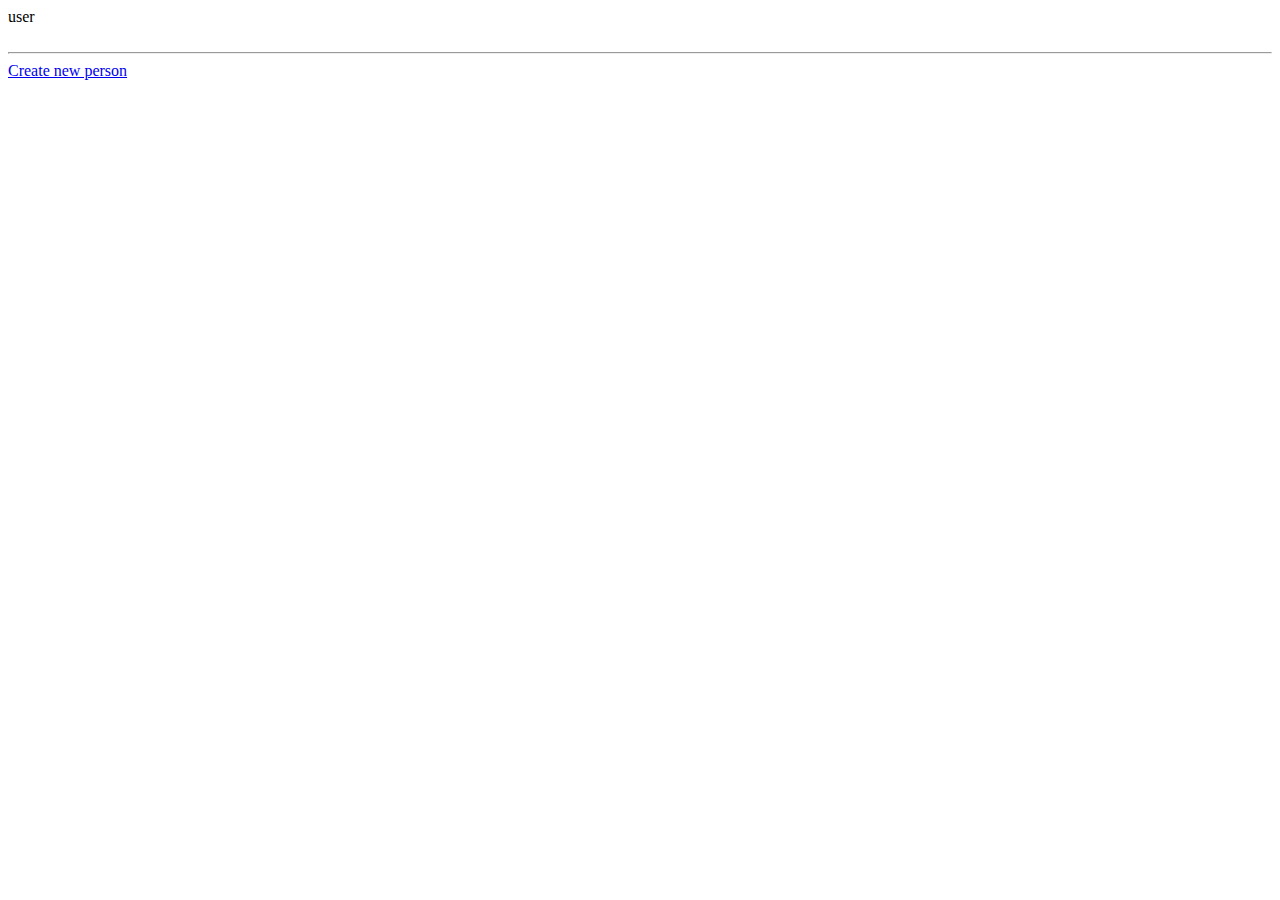
<file: src/main/webapp/WEB-INF/views/people/index.html>
<!DOCTYPE html>
<html lang="ru" xmlns:th="http://www.thymeleaf.org">
<head>
    <meta charset="UTF-8">
    <title>Все люди</title>
</head>
<body>

<div th:each="person : ${people}">
    <a th:href="@{/people/{id}(id=${person.getId()})}" th:text="${person.getName() + ', ' + person.getAge()}">user</a>
</div>

<br/>
<hr/>

<a href="/people/new">Create new person</a>

</body>
</html>
</file>
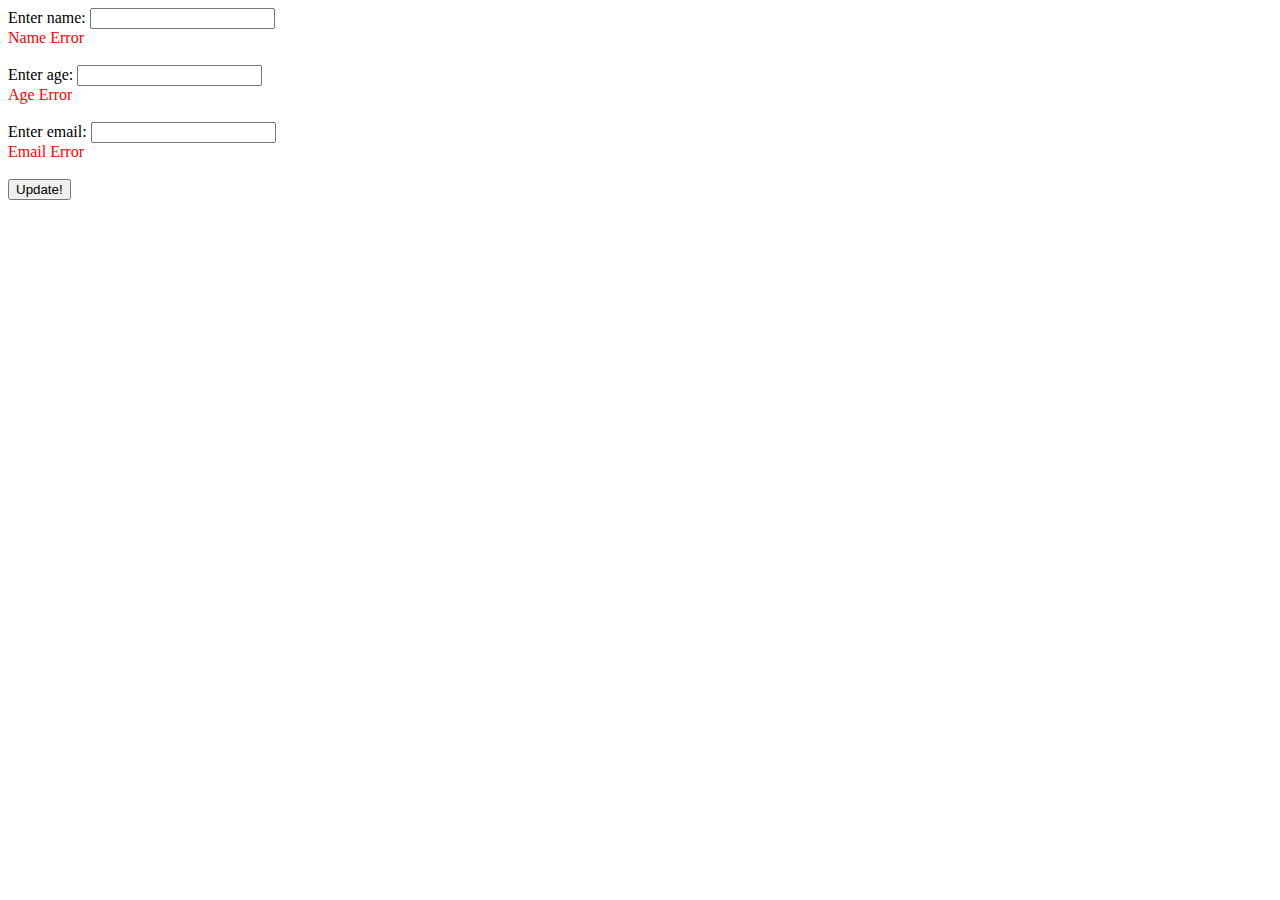
<file: src/main/webapp/WEB-INF/views/people/edit.html>
<!DOCTYPE html>
<html lang="en" xmlns:th="http://www.thymeleaf.org">
<head>
    <meta charset="UTF-8">
    <title>Update person</title>
</head>
<body>

<form th:method="PATCH" th:action="@{/people/{id}(id=${person.getId()})}" th:object="${person}">
    <label for="name">Enter name: </label>
    <input type="text" th:field="*{name}" id="name"/>
    <div style="color:red" th:if="${#fields.hasErrors('name')}" th:errors="*{name}">Name Error</div>
    <br/>
    <label for="age">Enter age: </label>
    <input type="text" th:field="*{age}" id="age"/>
    <div style="color:red" th:if="${#fields.hasErrors('age')}" th:errors="*{age}">Age Error</div>
    <br/>
    <label for="email">Enter email: </label>
    <input type="text" th:field="*{email}" id="email"/>
    <div style="color:red" th:if="${#fields.hasErrors('email')}" th:errors="*{email}">Email Error</div>
    <br/>
    <input type="submit" value="Update!"/>
</form>

</body>
</html>
</file>
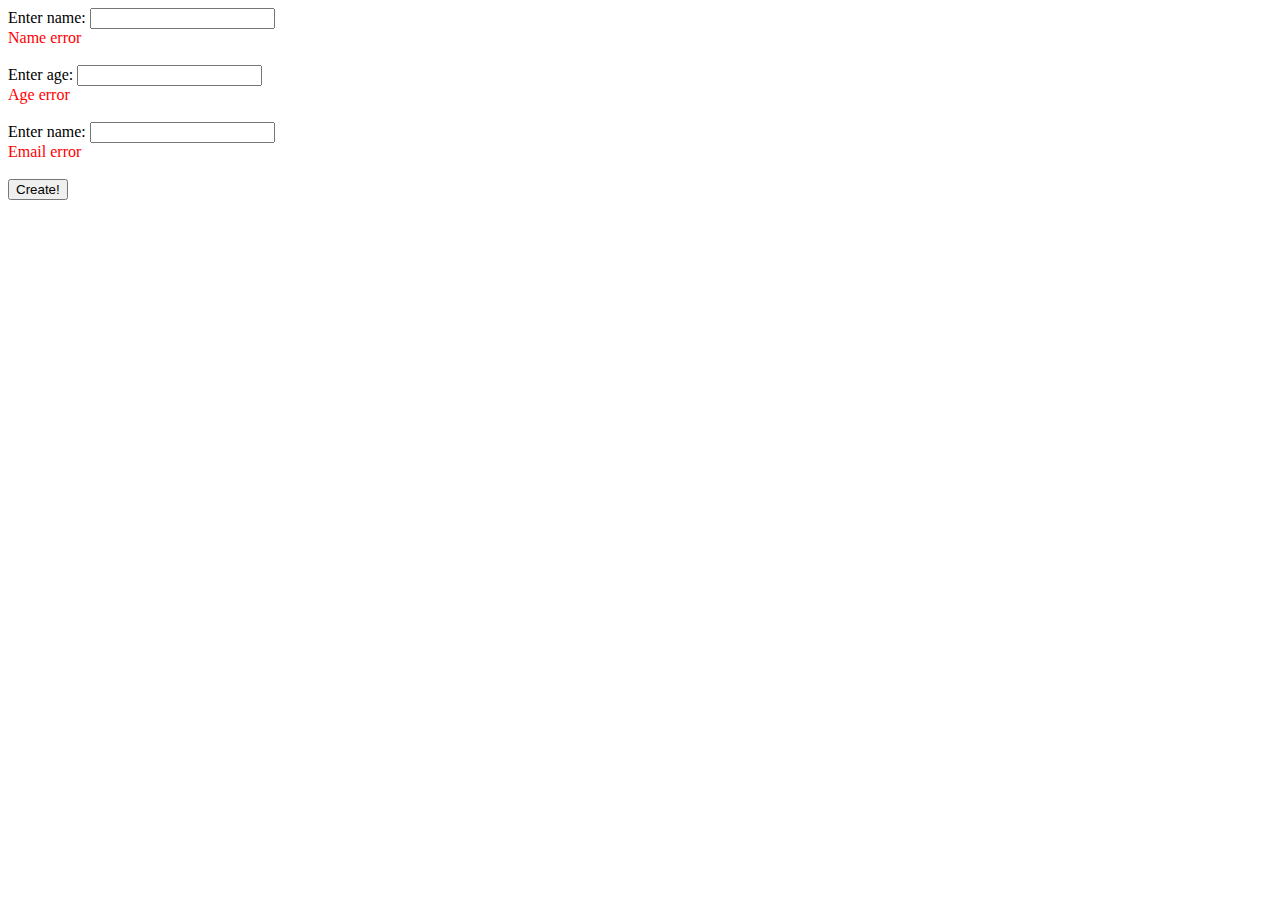
<file: src/main/webapp/WEB-INF/views/people/new.html>
<!DOCTYPE html>
<html lang="en" xmlns:th="http://www.thymeleaf.org">
<head>
    <meta charset="UTF-8">
    <title>New person</title>
</head>
<body>

<form th:method="POST" th:action="@{/people}" th:object="${person}">
    <label for="name">Enter name: </label>
    <input type="text" th:field="*{name}" id="name"/>
    <div style="color:red" th:if="${#fields.hasErrors('name')}" th:errors="*{name}">Name error</div>
    <br/>
    <label for="age">Enter age: </label>
    <input type="text" th:field="*{age}" id="age"/>
    <div style="color:red" th:if="${#fields.hasErrors('age')}" th:errors="*{age}">Age error</div>
    <br/>
    <label for="email">Enter name: </label>
    <input type="text" th:field="*{email}" id="email"/>
    <div style="color:red" th:if="${#fields.hasErrors('email')}" th:errors="*{email}">Email error</div>
    <br/>
    <input type="submit" value="Create!"/>

</form>

</body>
</html>
</file>
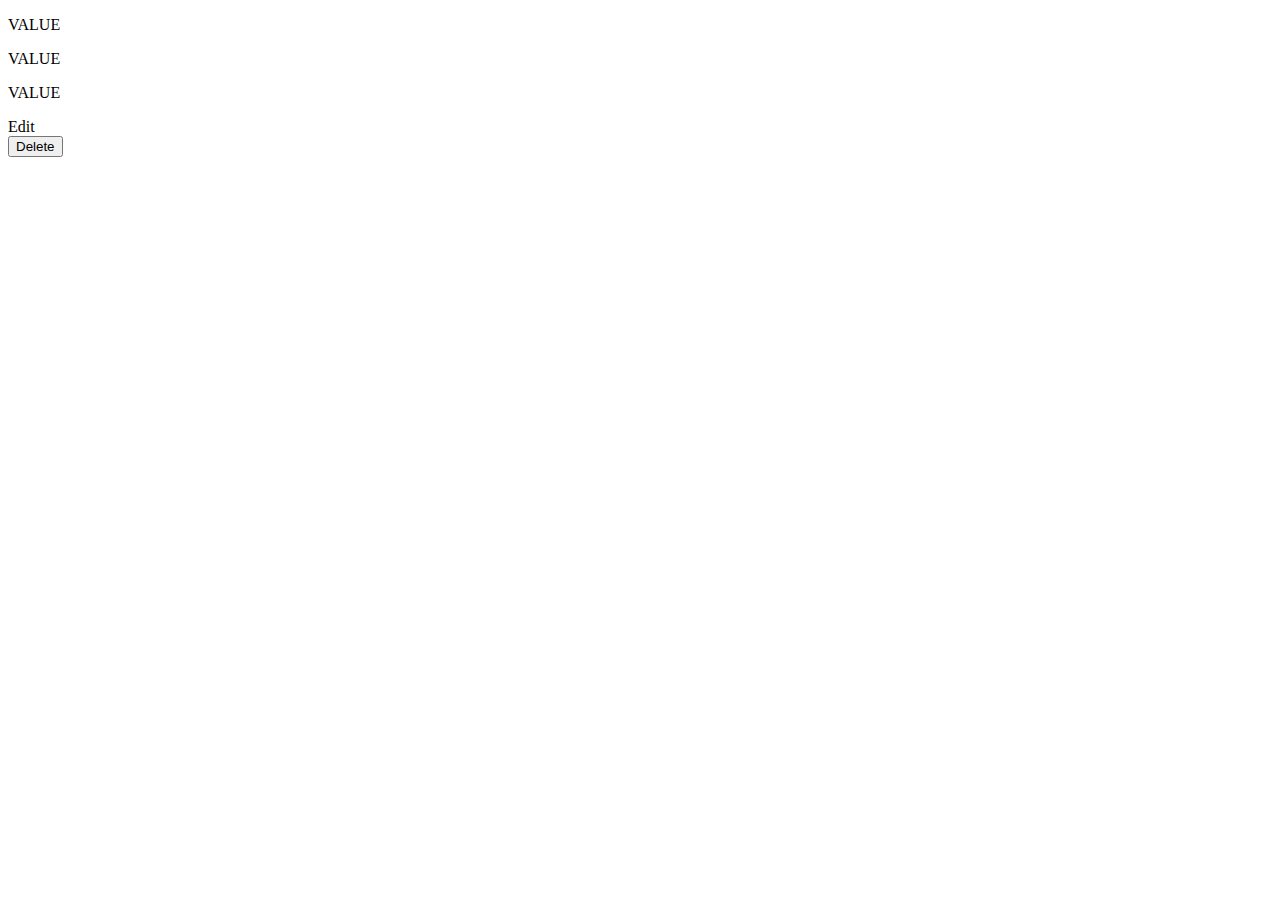
<file: src/main/webapp/WEB-INF/views/people/show.html>
<!DOCTYPE html>
<html lang="en" xmlns:th="http://www.thymeleaf.org">
<head>
    <meta charset="UTF-8">
    <title>Человек</title>
</head>
<body>
<p th:text="${person.getName()}">VALUE</p>
<p th:text="${person.getAge()}">VALUE</p>
<p th:text="${person.getEmail()}">VALUE</p>

<a th:href="@{/people/{id}/edit(id=${person.getId()})}">Edit</a>
<form th:method="DELETE" th:action="@{/people/{id}(id=${person.getId()})}">
    <input type="submit" value="Delete">
</form>
</body>
</html>
</file>
